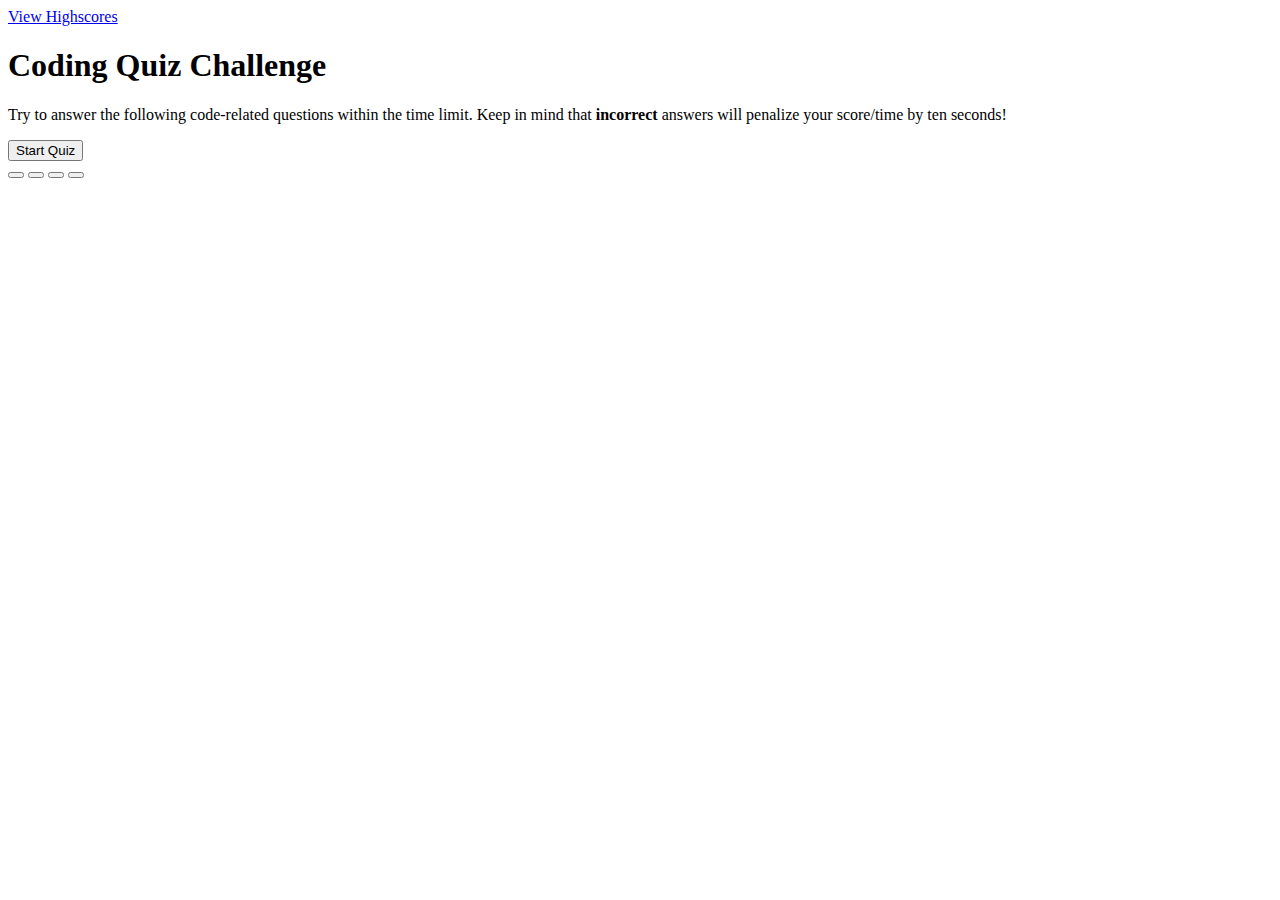
<file: index.html>
<!DOCTYPE html>
<html lang="en">
<head>
    <meta charset="UTF-8">
    <meta http-equiv="X-UA-Compatible" content="IE=edge">
    <meta name="viewport" content="width=device-width, initial-scale=1.0">
    <link rel="stylesheet" type="text/css" href="./assets/css/style.css"/>
    <title>Code Quiz</title>
</head>
<body>
    <header>
        <a href="highscores.html">View Highscores</a>
        <div id="timer">
            <div id="timeLeft"></div>
        </div>
    </header>

    <main>
        <div id="codingQuiz">
            <h1>Coding Quiz Challenge</h1>
            <p>Try to answer the following code-related questions within the time limit.
                Keep in mind that <strong>incorrect</strong> answers will penalize your score/time by ten seconds!
            </p>
            <ul id="answersUl"></ul>
            <button id="startQuiz">Start Quiz</button>
            <div id ="questionPlacement">
                <div id="question"></div>
                <button id="answer-1"></button>
                <button id="answer-2"></button>
                <button id="answer-3"></button>    
                <button id="answer-4"></button>
            </div>
        </div>

    </main>
    <script src="./assets/js/script.js"></script>
</body>
</html>
</file>
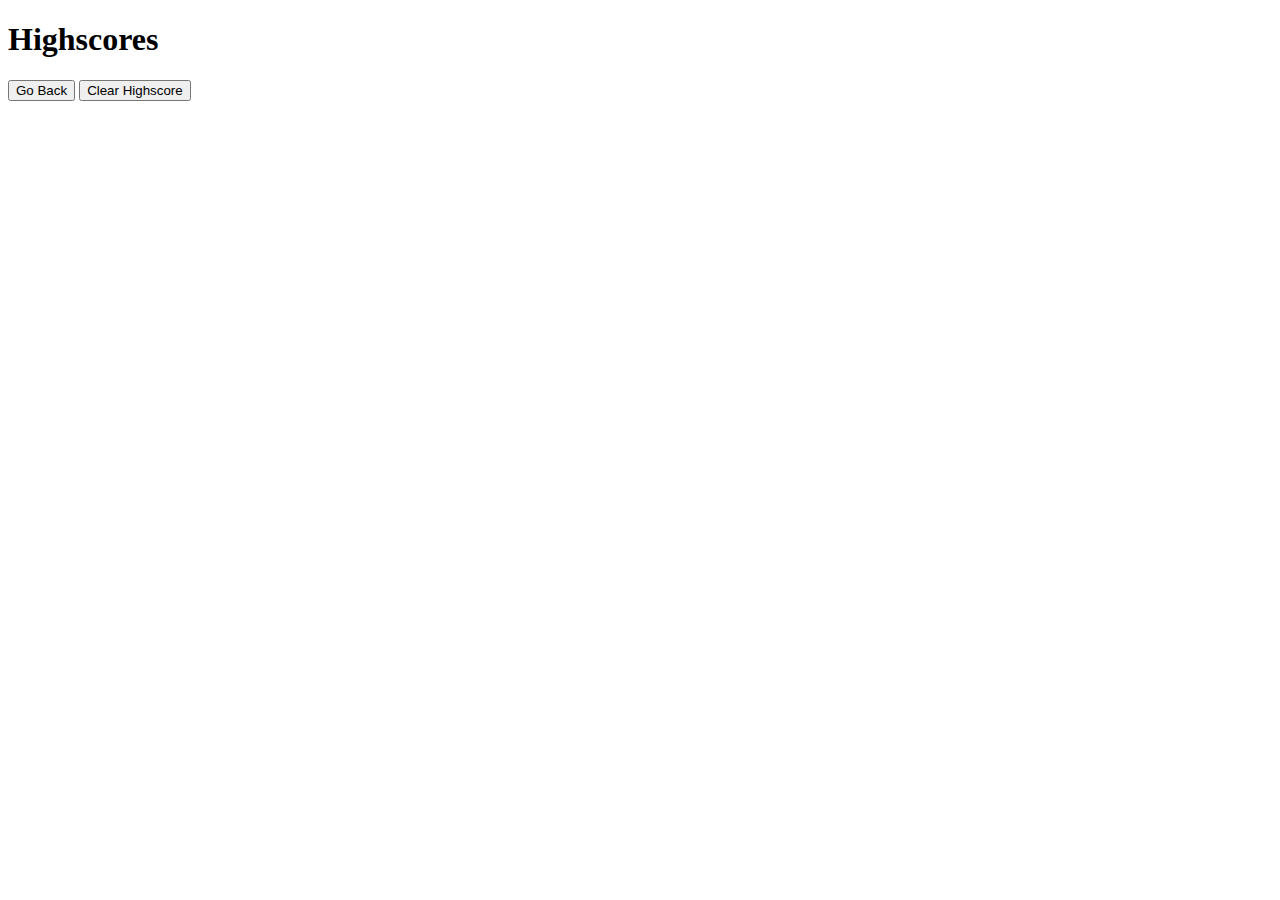
<file: highscores.html>
<!DOCTYPE html>
<html lang="en">
<head>
    <meta charset="UTF-8">
    <meta http-equiv="X-UA-Compatible" content="IE=edge">
    <meta name="viewport" content="width=device-width, initial-scale=1.0">
    <title>Highscores</title>
</head>
<body>
    <div id="highScore">
        <h1>Highscores</h1>
        <ul id="scoreList"></ul>
        <button id="goBack">Go Back</button>
        <button id="clear-highscore">Clear Highscore</button>
    </div>
    
</body>
</html>
</file>
<file: assets/css/style.css>
.header {
    position: absolute;
    left: 30%;
    top: 20%;
    width: 500px;
    height: 500px;
    border: 1px solid purple;
}
.startquiz {
    background-color: purple;
    margin-left: 33%;
    padding: 15px 32px;
    font-size: 20px;
    color: white;
}
.codingQuiz {
    margin: 20px;
}
.timeLeft {
    float: right;
}
</file>
